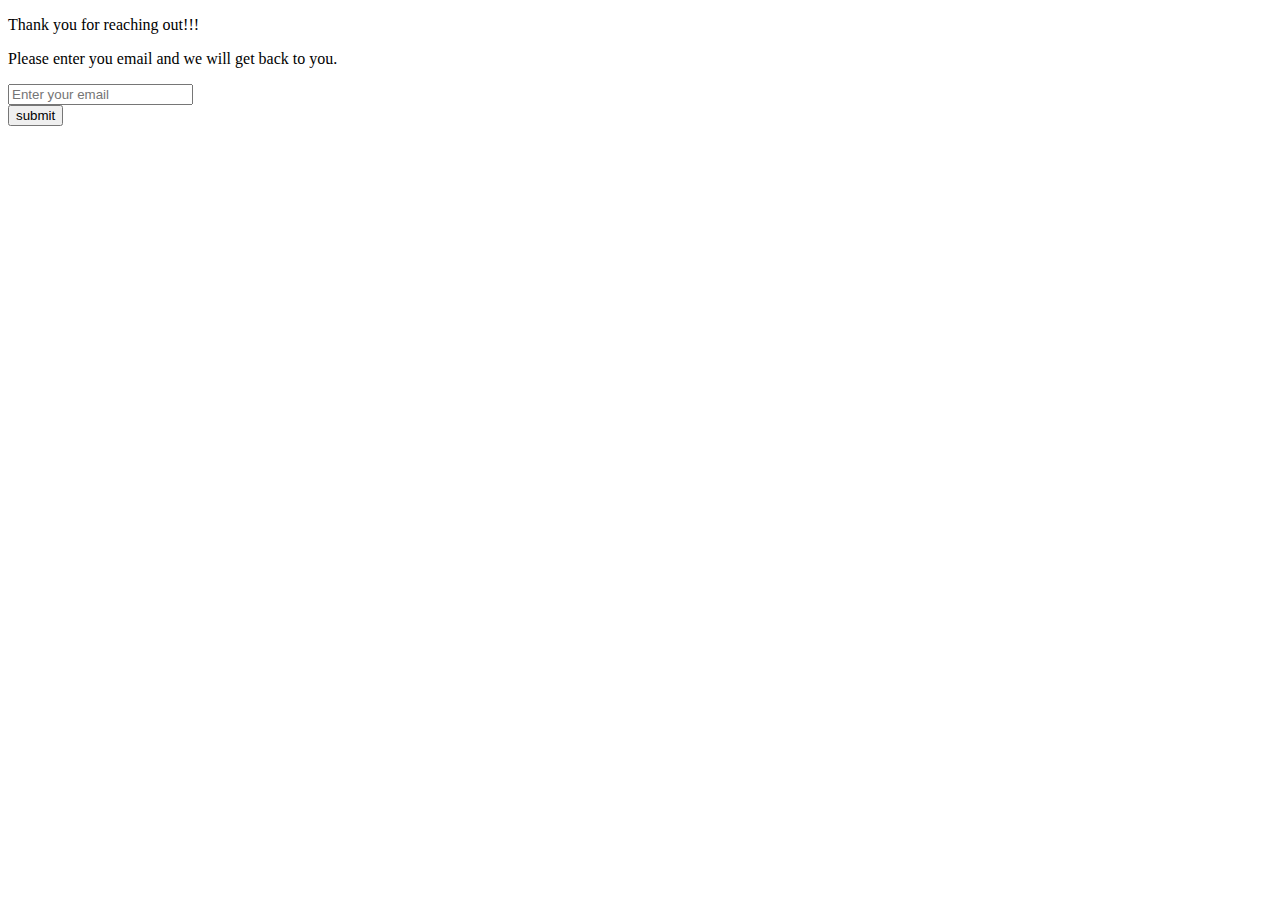
<file: contact.html>
<!DOCTYPE html>
<html lang="en">
  <head>
    <!-- Required meta tags -->
    <meta charset="utf-8" />
    <meta name="viewport" content="width=device-width, initial-scale=1" />

    <!-- Bootstrap CSS -->
    <link
      href="https://cdn.jsdelivr.net/npm/bootstrap@5.0.2/dist/css/bootstrap.min.css"
      rel="stylesheet"
      integrity="sha384-EVSTQN3/azprG1Anm3QDgpJLIm9Nao0Yz1ztcQTwFspd3yD65VohhpuuCOmLASjC"
      crossorigin="anonymous"/>

    <title>Contact</title>
  </head>
  <body>
    
    <p>Thank you for reaching out!!!</p>
    <p>Please enter you email and we will get back to you.</p>

    <form action="index.html">
      <label for="emailid"></label>
      <input type="email" id="emailid" name="gsearch" placeholder="Enter your email" required="requiredc email"><br>
      <input type="submit" value="submit">
    </form>

    <script
      src="https://cdn.jsdelivr.net/npm/bootstrap@5.0.2/dist/js/bootstrap.bundle.min.js"
      integrity="sha384-MrcW6ZMFYlzcLA8Nl+NtUVF0sA7MsXsP1UyJoMp4YLEuNSfAP+JcXn/tWtIaxVXM"
      crossorigin="anonymous"
    ></script>
  </body>
</html>
</file>
